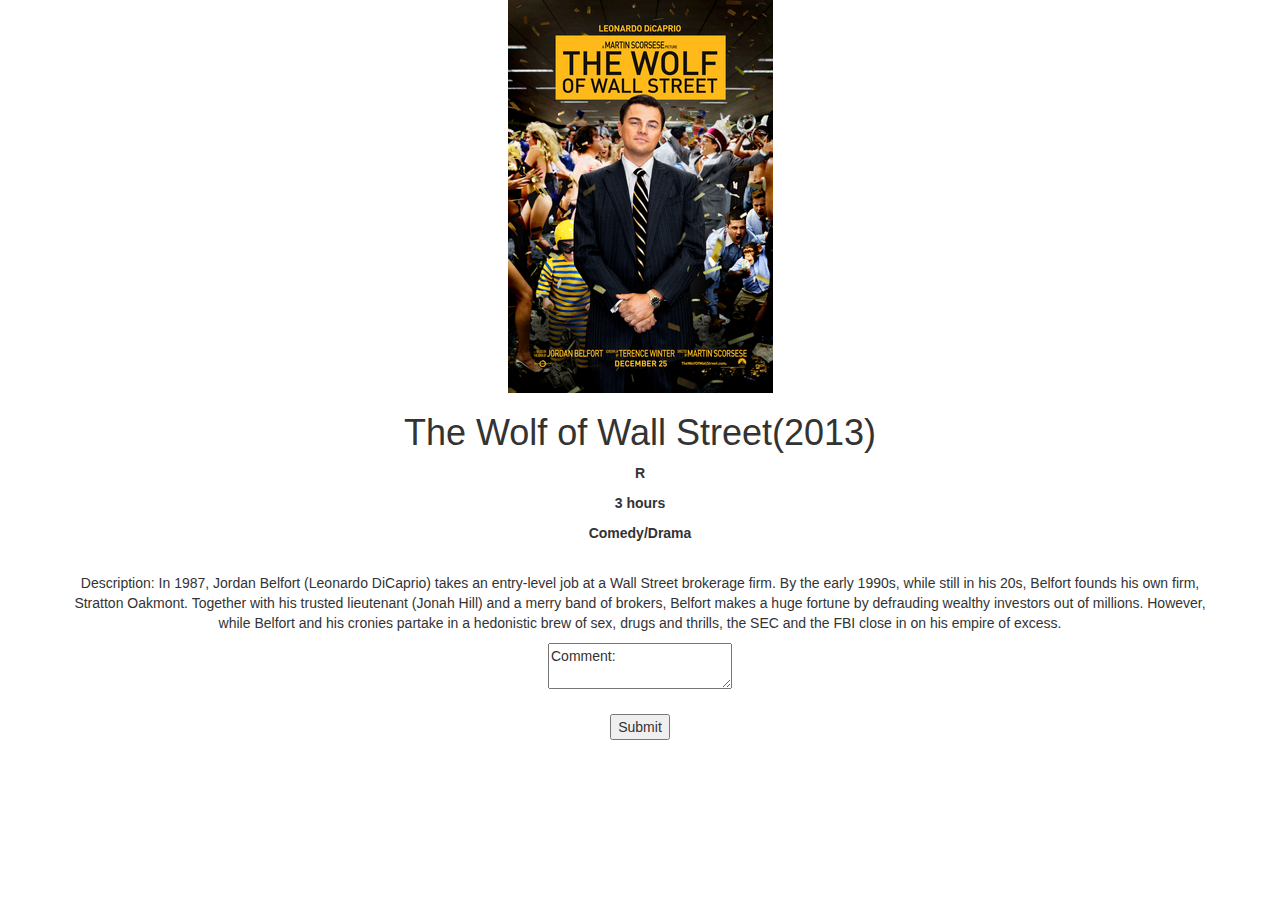
<file: target/entertainment-hub-1/ItemPage.html>
<!DOCTYPE html>
<html>
  <head>
    <meta charset="UTF-8" />
    <title>Item Page</title>
    <!-- Bootstrap CSS -->
    <link
      rel="stylesheet"
      href="https://maxcdn.bootstrapcdn.com/bootstrap/3.4.1/css/bootstrap.min.css"
    />
    <link rel="stylesheet" href="style.css" />
    <script src="itempagescript.js"></script>
    <!-- Load an icon library -->
    <link
      rel="stylesheet"
      href="https://cdnjs.cloudflare.com/ajax/libs/font-awesome/4.7.0/css/font-awesome.min.css"
    />
    <!-- Javascript for Bootstrap -->
    <script src="https://ajax.googleapis.com/ajax/libs/jquery/3.5.1/jquery.min.js"></script>
    <script src="https://cdnjs.cloudflare.com/ajax/libs/popper.js/1.14.7/umd/popper.min.js"></script>
    <script src="https://stackpath.bootstrapcdn.com/bootstrap/4.3.1/js/bootstrap.min.js"></script>
  </head>

  <body>
    <div class="container">
      <img src="media/woww.png" />
      <h1>The Wolf of Wall Street(2013)</h1>
      <p><b>R</b></p>
      <p><b>3 hours</b></p>
      <p><b>Comedy/Drama</b></p>
      <br />
      <p>
        Description: In 1987, Jordan Belfort (Leonardo DiCaprio) takes an
        entry-level job at a Wall Street brokerage firm. By the early 1990s,
        while still in his 20s, Belfort founds his own firm, Stratton Oakmont.
        Together with his trusted lieutenant (Jonah Hill) and a merry band of
        brokers, Belfort makes a huge fortune by defrauding wealthy investors
        out of millions. However, while Belfort and his cronies partake in a
        hedonistic brew of sex, drugs and thrills, the SEC and the FBI close in
        on his empire of excess.
      </p>
      <footer>
        <ul id="comment-container"></ul>
        <form action="/itempagedata" method="POST">
          <textarea name="text-input">Comment:</textarea>
          <br /><br />
          <input type="submit" />
        </form>
      </footer>
    </div>
  </body>
</html>
</file>
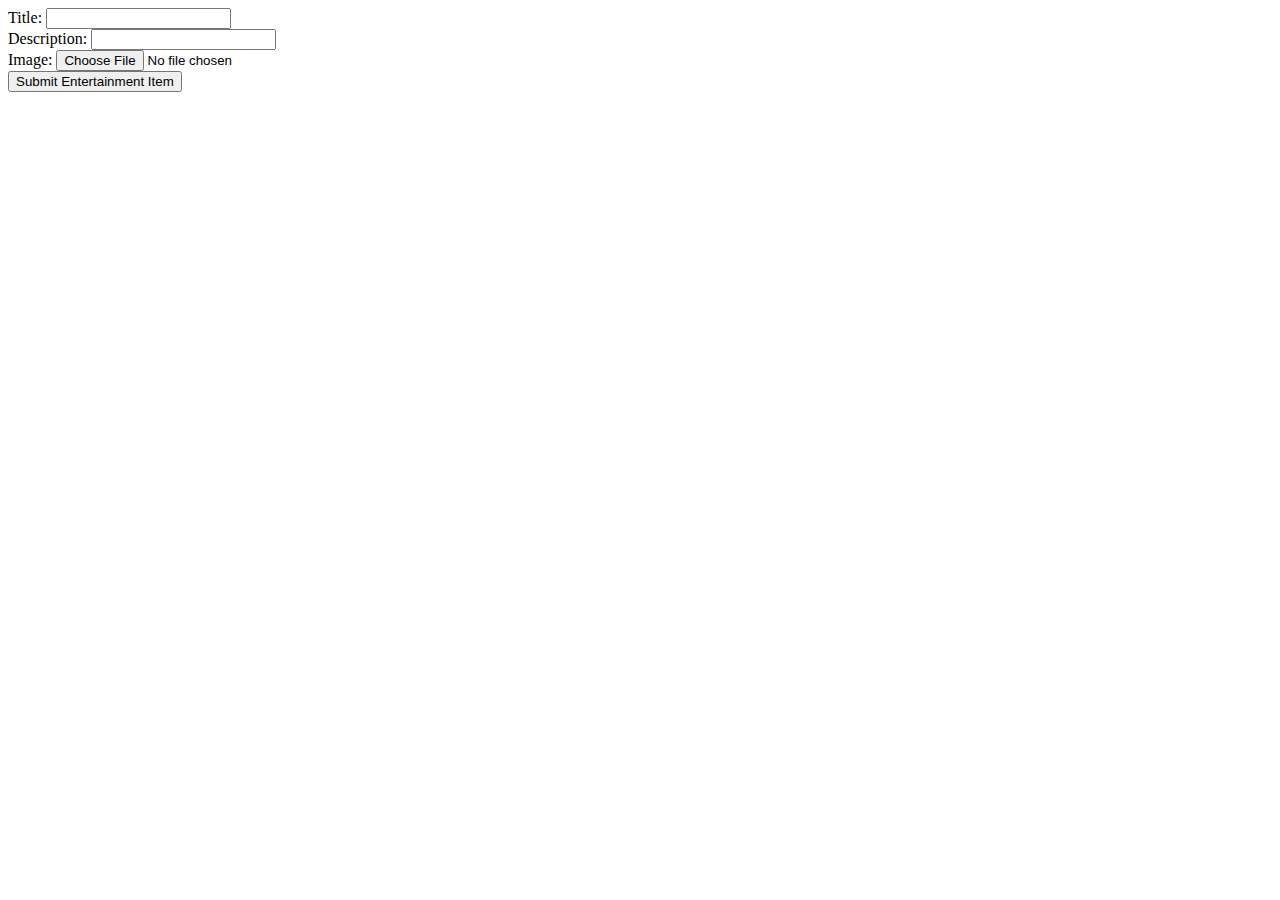
<file: src/main/webapp/entertainment-item-form.html>
<!DOCTYPE html>
<html>
  <head>
    <meta charset="UTF-8" />
    <link rel="stylesheet" href="style.css" />
    <script src="https://ajax.googleapis.com/ajax/libs/jquery/3.5.1/jquery.min.js"></script>
    <script src="script.js"></script>
  </head>
  <body onload="getEntertainmentItemForm()">
    <form
      id="entertainmentItemForm"
      class="hidden"
      method="POST"
      enctype="multipart/form-data"
    >
      <label for="title">Title:</label>
      <input type="text" name="title" maxlength="64" required /><br />
      <label for="description">Description:</label>
      <input type="text" name="description" maxlength="2048" required /><br />
      <label for="imageURL">Image:</label>
      <input type="file" name="imageURL" required/><br />
      <input type="submit" value="Submit Entertainment Item" />
    </form>
  </body>
</html>
</file>
<file: target/entertainment-hub-1/style.css>
.container {
  margin-top: 0px;
  text-align: center;
}
</file>
<file: src/main/webapp/style.css>
hidden {
  display: none;
}

.item-image {
  width: 300px;
  height: 515px;
}

.card .btn {
  z-index: 2;
  position: relative;
}

.horizontal-scrollable > .row {
  overflow-x: auto; 
  flex-wrap: nowrap;
  white-space: nowrap; 
}

.horizontal-scrollable > .row > .col-md-3 { 
  display: inline-block; 
  float: none; 
} 

#user-card {
  width: 250px;
  max-width: 250px;
}

ul {
  list-style-type: none;
}
.selector-for-some-widget {
  box-sizing: content-box;
}

#comments {
  margin-top: 40px;
}

#comments textarea {
  margin-bottom: 10px;
  display: block;
  width: 100%;

  border: 1px solid rgba(0, 0, 0, 0.1);
  -webkit-border-radius: 10px;
  -moz-border-radius: 10px;
  -o-border-radius: 10px;
  -ms-border-radius: 10px;
  -khtml-border-radius: 10px;
  border-radius: 10px;

  line-height: 1.4em;
}

#editprofile {
  margin: 0 auto;
}
</file>
